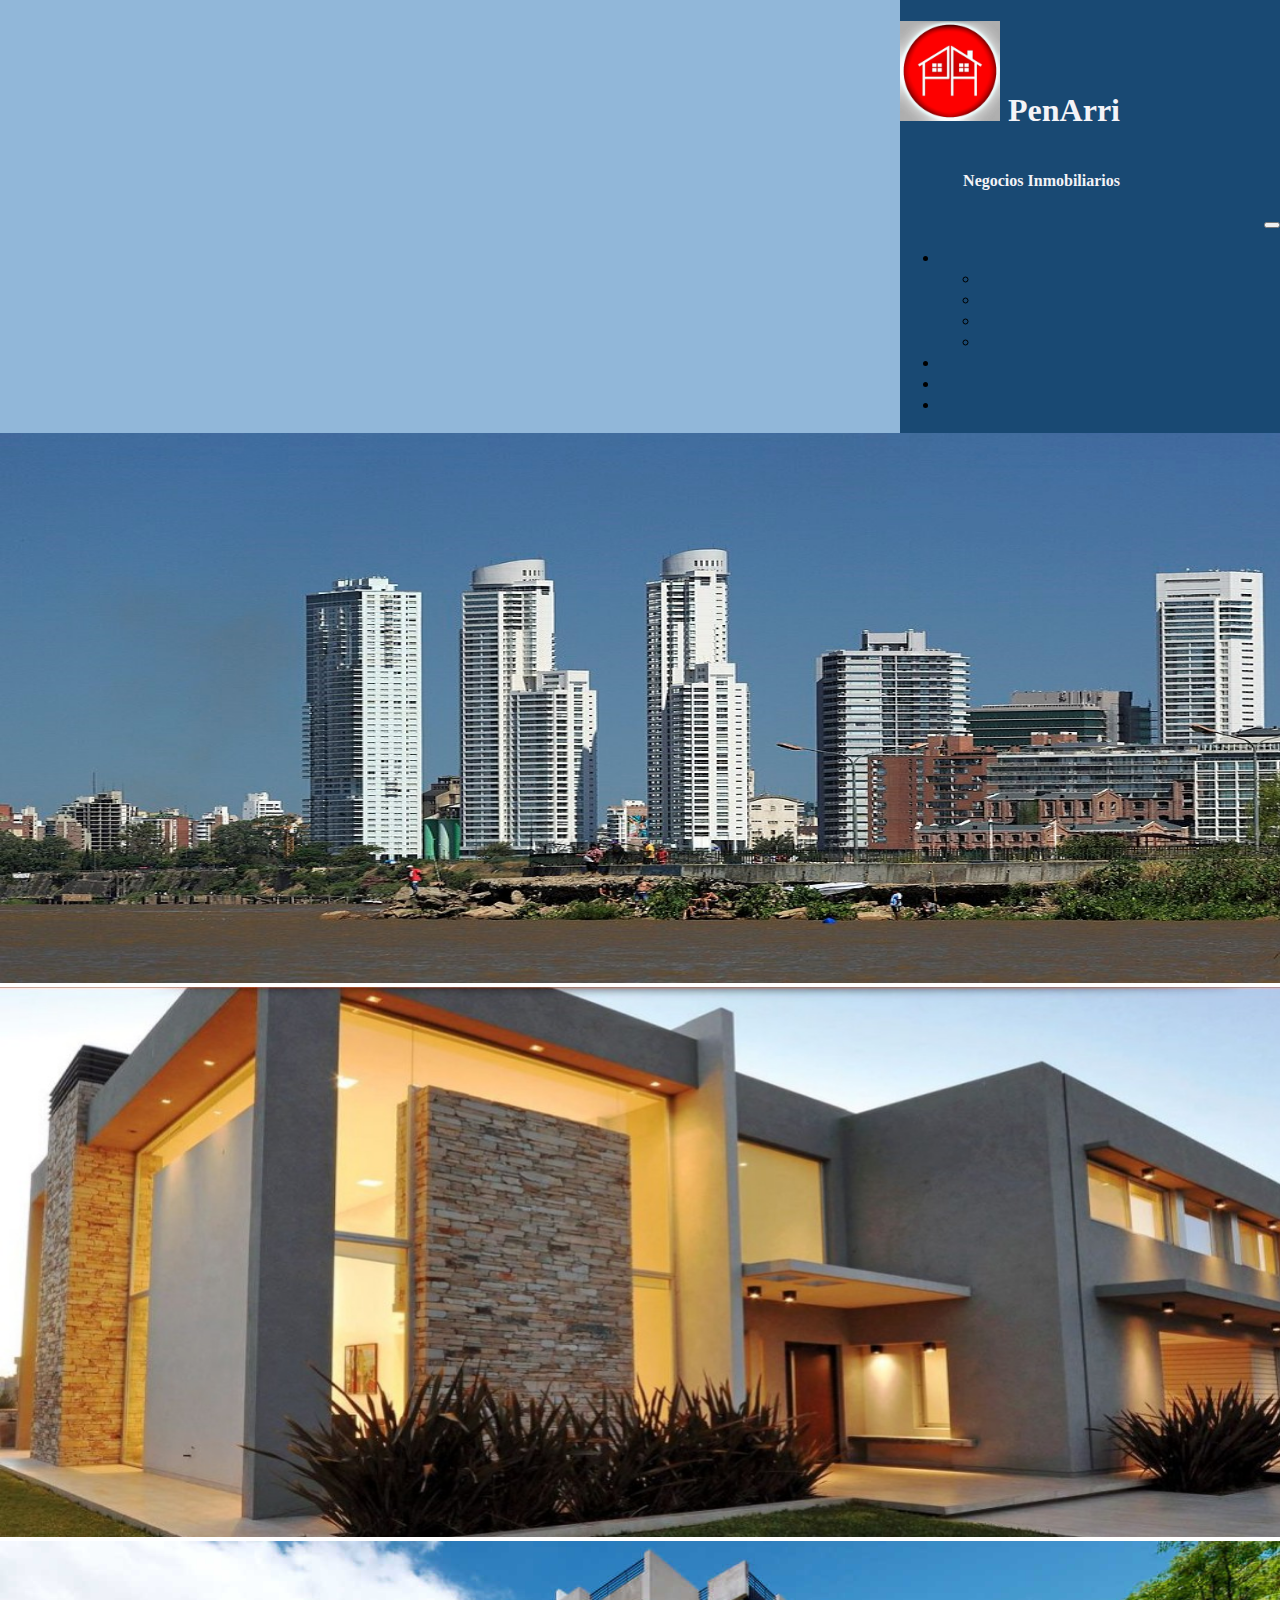
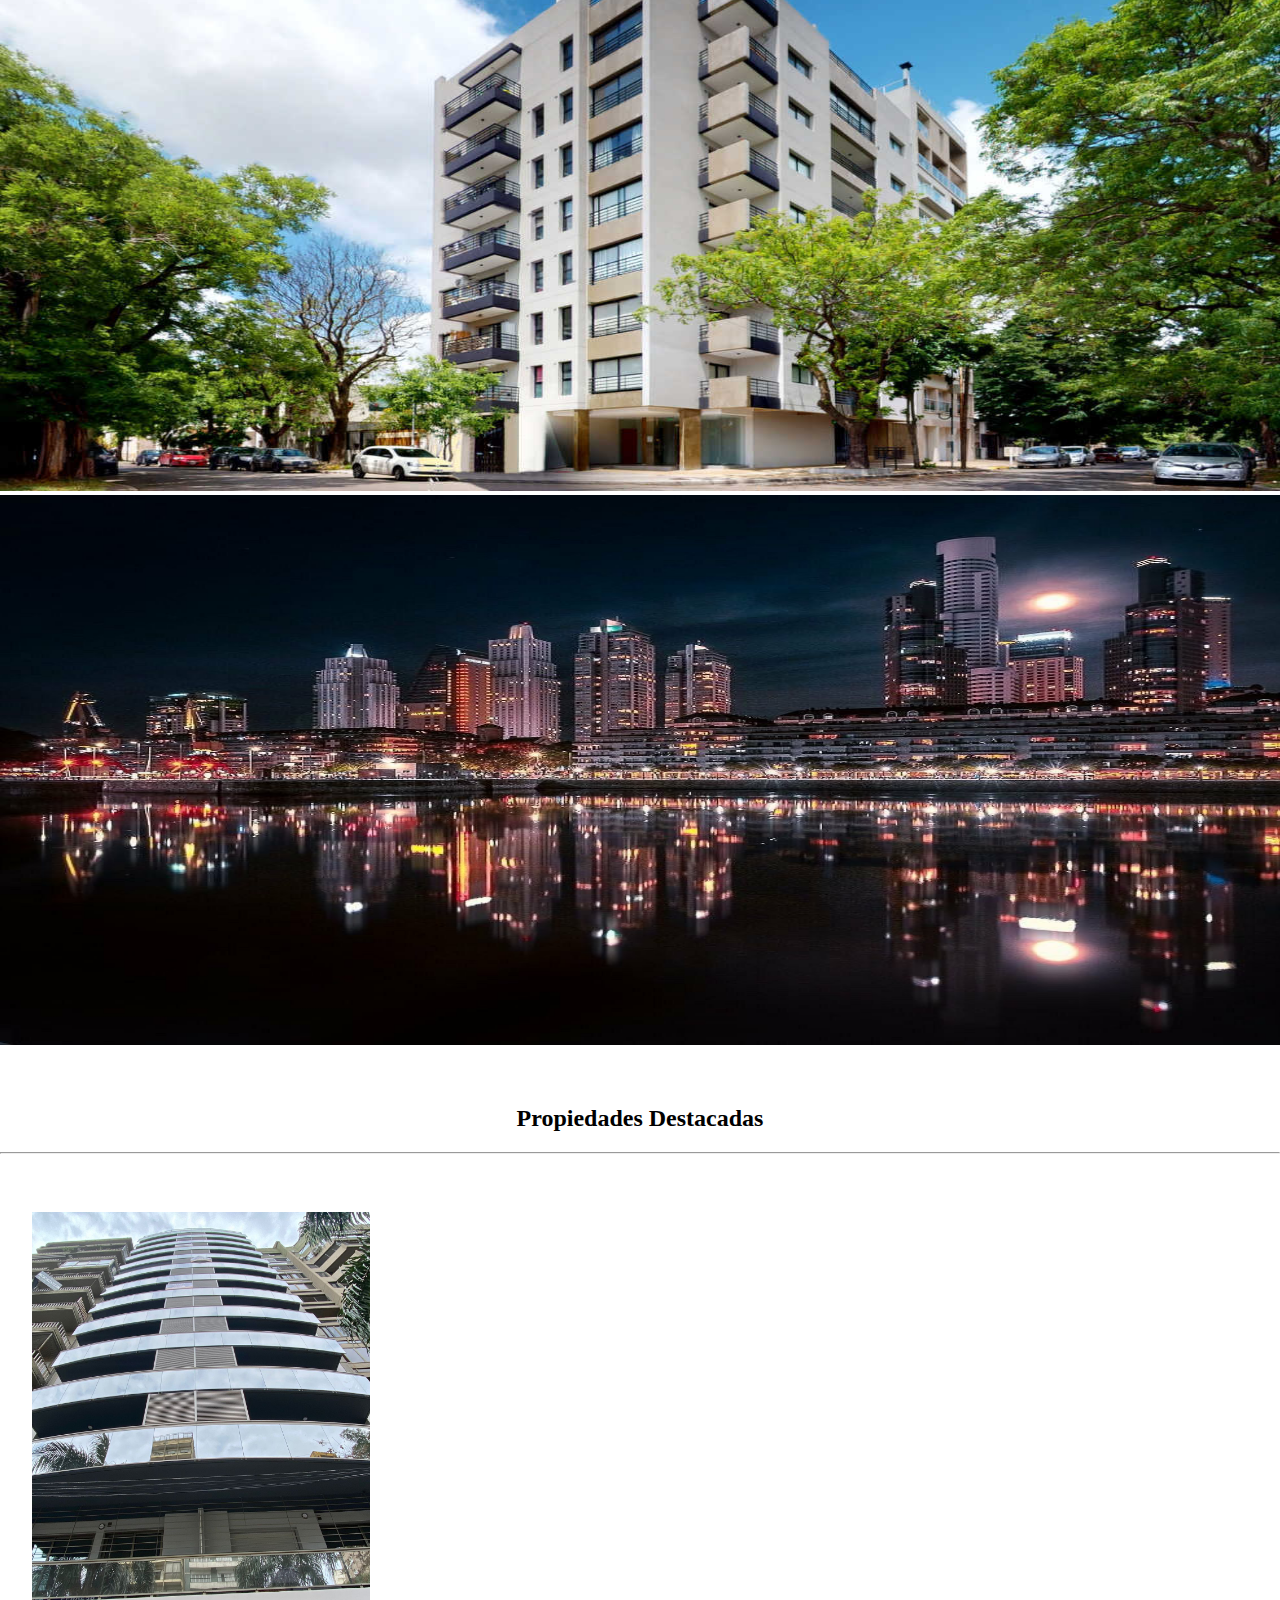
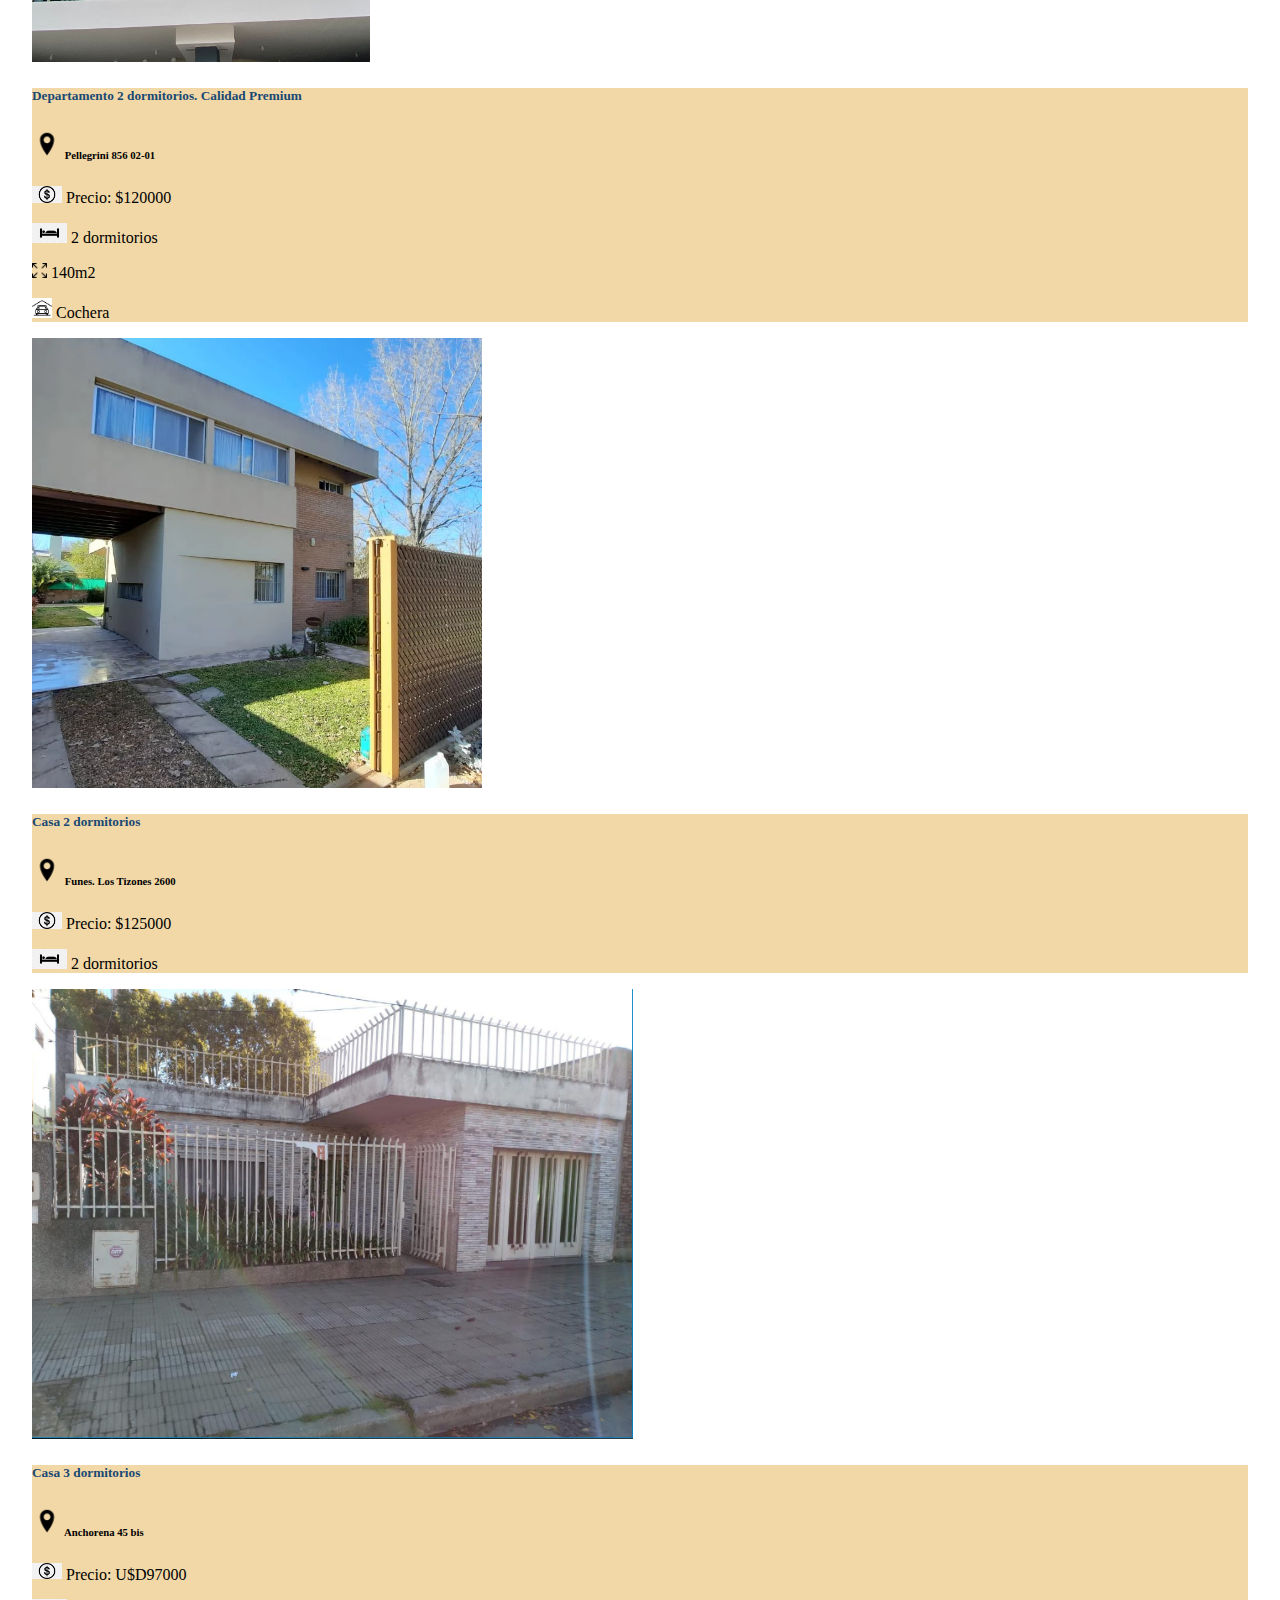
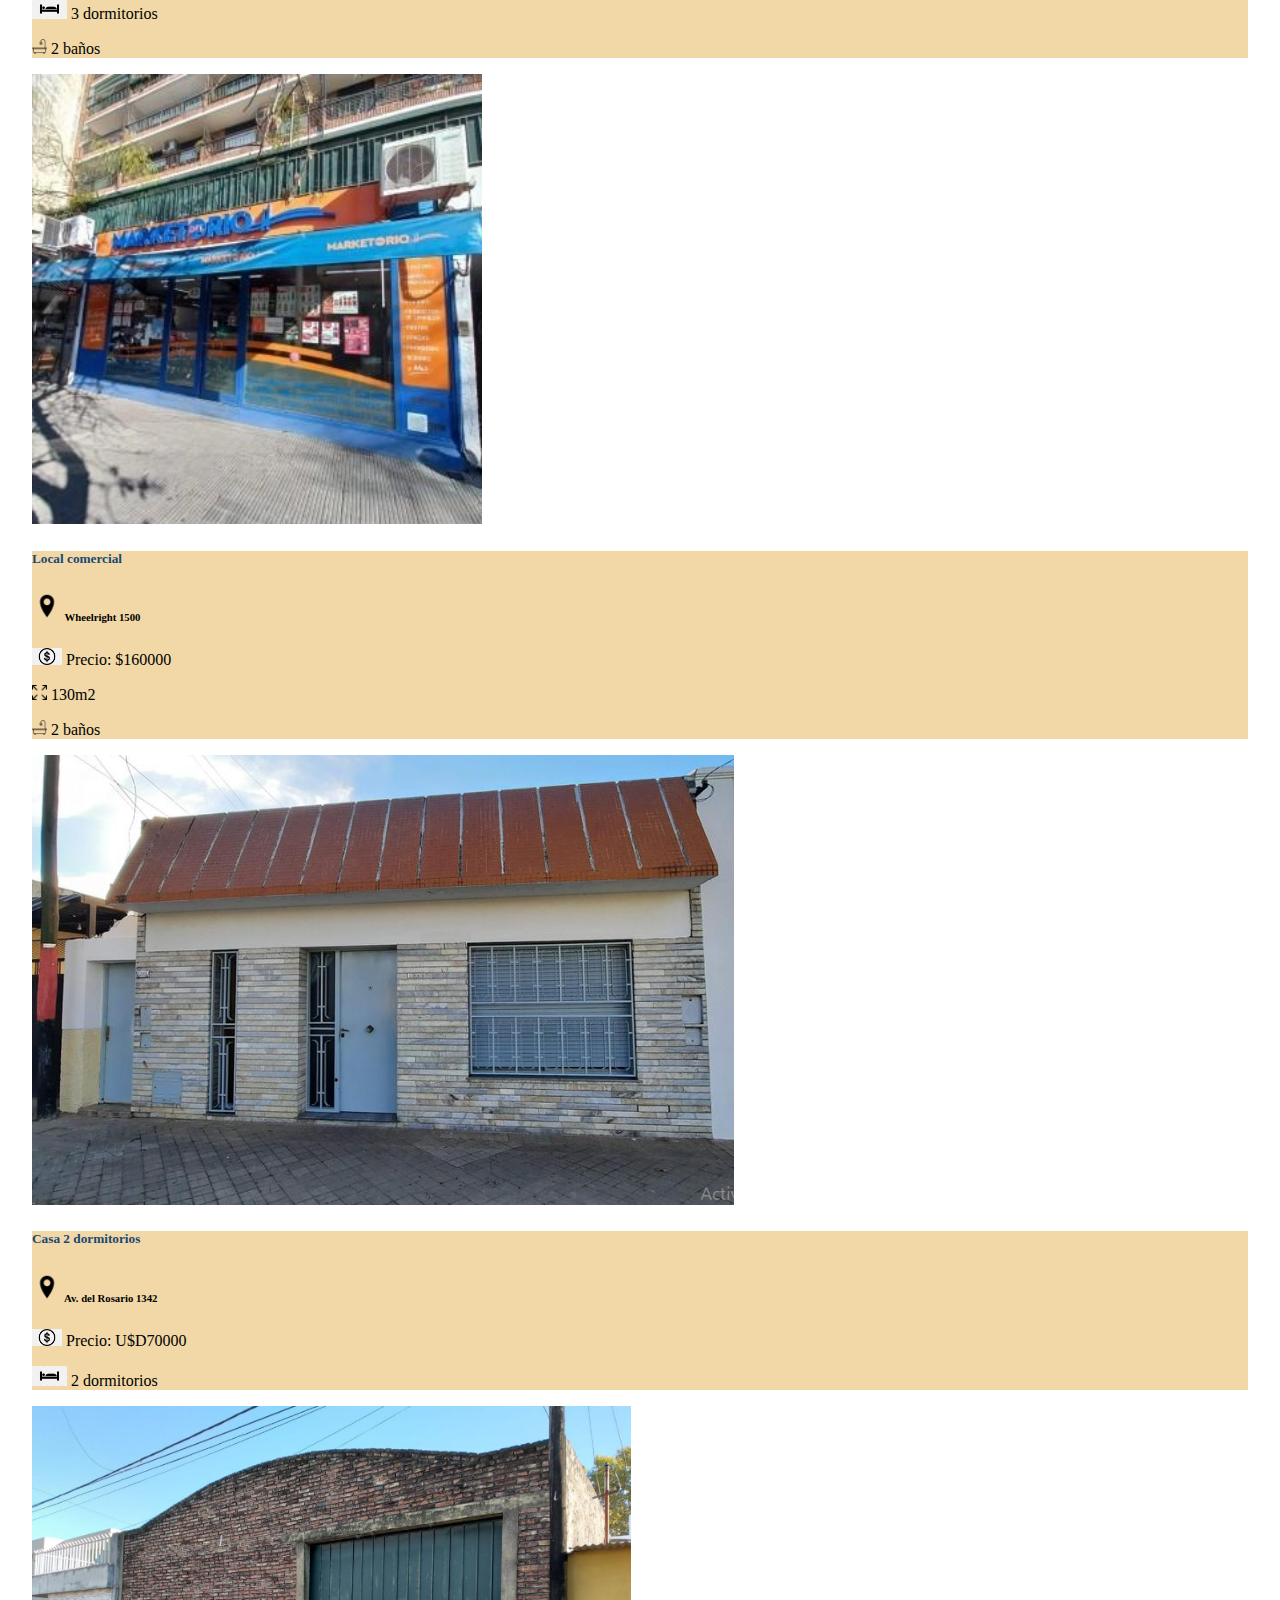
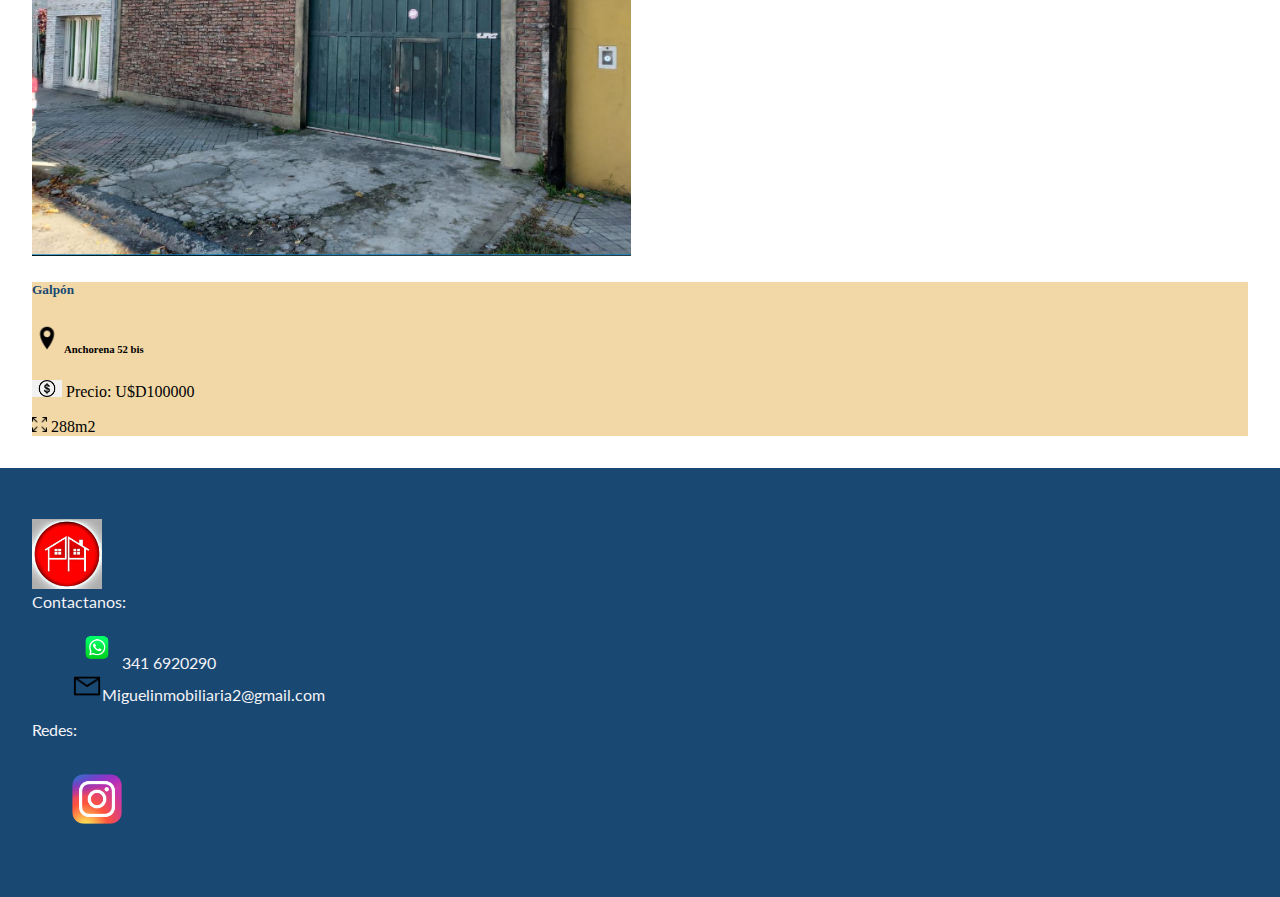
<file: index.html>
<!DOCTYPE html>
<html lang="en">
<head>
    <meta charset="UTF-8">
    <meta http-equiv="X-UA-Compatible" content="IE=edge">
    <meta name="viewport" content="width=device-width, initial-scale=1.0">
    <title>PenArri | Negocios Inmobiliarios</title>
    <!--link a la hoja de estilos-->
    <link href="https://cdn.jsdelivr.net/npm/bootstrap@5.2.0-beta1/dist/css/bootstrap.min.css" rel="stylesheet" integrity="sha384-0evHe/X+R7YkIZDRvuzKMRqM+OrBnVFBL6DOitfPri4tjfHxaWutUpFmBp4vmVor" crossorigin="anonymous">
    <!--link a estilo propio-->
    <link rel="stylesheet" href="estilo.css">
    <!--Google fonts-->
    <link rel="preconnect" href="https://fonts.googleapis.com">
<link rel="preconnect" href="https://fonts.gstatic.com" crossorigin>
<link href="https://fonts.googleapis.com/css2?family=Lato:wght@400;900&family=Oxygen&family=Poppins:wght@300;400&family=Roboto&family=Roboto+Flex:opsz,wght@8..144,300&display=swap" rel="stylesheet">
</head>
<body>
    <header>
        
        <nav class="navbar navbar-expand-lg bg-light">
            <div class="container-fluid">
              <a class="navbar-brand" href="#"><h1><img src="./Imagenes/Logo.jpeg" alt="Logo" width="100px"> PenArri</h1>
                <h4>Negocios Inmobiliarios</h4></a>
              <button class="navbar-toggler" type="button" data-bs-toggle="collapse" data-bs-target="#navbarNavDropdown" aria-controls="navbarNavDropdown" aria-expanded="false" aria-label="Toggle navigation">
                <span class="navbar-toggler-icon"></span>
              </button>
              <div class="collapse navbar-collapse" id="navbarNavDropdown">
                <ul class="navbar-nav">
                  <li class="nav-item dropdown">
                    <a class="nav-link dropdown-toggle" href="#" id="navbarDropdownMenuLink" role="button" data-bs-toggle="dropdown" aria-expanded="false">
                      Propiedades
                    </a>
                    <ul class="dropdown-menu" aria-labelledby="navbarDropdownMenuLink">
                      <li><a class="dropdown-item" href="#">Alquiler</a></li>
                      <li><a class="dropdown-item" href="#">Compra</a></li>
                      <li><a class="dropdown-item" href="#">Venta</a></li>
                      <li><a class="dropdown-item" href="#">Tasaciones</a></li>
                    </ul>
                  </li>
                  <li class="nav-item">
                    <a class="nav-link active" aria-current="page" href="#">Home</a>
                  </li>
                  <li class="nav-item">
                    <a class="nav-link" href="#">Contacto</a>
                  </li>
                  <li class="nav-item">
                    <a class="nav-link" href="#">Sobre Nosotros</a>
                  </li>
                </ul>
              </div>
            </div>
          </nav>
    </header>
    <main>
      <div id="carouselExampleSlidesOnly" class="carousel slide" data-bs-ride="carousel">
        <div class="carousel-inner">
          <div class="carousel-item active">
            <img src="./Imagenes/portada77.jpg" class="d-block w-100" alt="portada1" width="1400px" height="550px">
          </div>
          <div class="carousel-item">
            <img src="./Imagenes/portada3.jpg" class="d-block w-100" alt="portada2" width="1400px" height="550px">
          </div>
          <div class="carousel-item">
            <img src="./Imagenes/portada4.jpg" class="d-block w-100" alt="portada3" width="1400px" height="550px">
          </div>
          <div class="carousel-item">
            <img src="./Imagenes/portada6.jpg" class="d-block w-100" alt="portada4" width="1400px" height="550px">
          </div>
        </div>
      </div><br><br>
      <h2>Propiedades Destacadas</h2><hr><br>

      <div class="row row-cols-1 row-cols-md-3 g-4">
        <div class="col">
          <div class="card h-100">
            <a href="pellegrini.html"><img src="./Imagenes/Pellegrini 15.jpg" class="card-img-top" alt="Edificio Pellegrini" height="450px"></a>
            
            <div class="card-body">
              <a href="pellegrini.html"><h5 class="card-title">Departamento 2 dormitorios. Calidad Premium</h5></a>
              <h6><img src="./Imagenes/icono ubicacion.png" alt="icono ubicacion" width="30px"> Pellegrini 856 02-01</h6>
              <p class="card-text"><img src="./Imagenes/icono precio.png" alt="icono precio" width="30px"> Precio: $120000</p>
              <p class="card-text"><img src="./Imagenes/icono dormitorio.png" alt="icono dormitorio" width="35px"> 2 dormitorios</p>
              <p class="card-text"><img src="./Imagenes/icono tamaño.png" alt="icono tamaño" width="15px"> 140m2</p>
              <p class="card-text"><img src="./Imagenes/icono cochera.png" alt="icono cochera" width="20px"> Cochera</p>
            </div>
          </div>
        </div>
        <div class="col">
          <div class="card h-100">
            <a href="funes.html"><img src="./Imagenes/Funes 1.jpg" class="card-img-top" alt="Funes" height="450px"></a>
            <div class="card-body">
              <a href="funes.html"><h5 class="card-title">Casa 2 dormitorios</h5></a>
              <h6><img src="./Imagenes/icono ubicacion.png" alt="icono ubicacion" width="30px"> Funes. Los Tizones 2600</h6>
              <p class="card-text"><img src="./Imagenes/icono precio.png" alt="icono precio" width="30px"> Precio: $125000</p>
              <p class="card-text"><img src="./Imagenes/icono dormitorio.png" alt="icono dormitorio" width="35px"> 2 dormitorios</p>
            </div>
          </div>
        </div>
        <div class="col">
          <div class="card h-100">
            <a href="anchorena45.html"><img src="./Imagenes/Anchorena 45 1.png" class="card-img-top" alt="Anchorena 45" height="450px"></a>
            
            <div class="card-body">
              <a href="anchorena45.html"><h5 class="card-title">Casa 3 dormitorios</h5></a>
              <h6><img src="./Imagenes/icono ubicacion.png" alt="icono ubicacion" width="30px"> Anchorena 45 bis</h6>
              <p class="card-text"><img src="./Imagenes/icono precio.png" alt="icono precio" width="30px"> Precio: U$D97000</p>
              <p class="card-text"><img src="./Imagenes/icono dormitorio.png" alt="icono dormitorio" width="35px"> 3 dormitorios</p>
              <p class="card-text"><img src="./Imagenes/icono baño.png" alt="icono baño" width="15px"> 2 baños</p>
            </div>
          </div>
        </div>
        <div class="col">
          <div class="card h-100">
            <a href="wheelright.html"><img src="./Imagenes/Wheelright 1500 1.jpg" class="card-img-top" alt="Local Wheelright" height="450px"></a>
            <div class="card-body">
              <a href="wheelright.html"><h5 class="card-title">Local comercial</h5></a>
              <h6><img src="./Imagenes/icono ubicacion.png" alt="icono ubicacion" width="30px"> Wheelright 1500</h6>
              <p class="card-text"><img src="./Imagenes/icono precio.png" alt="icono precio" width="30px"> Precio: $160000</p>
              <p class="card-text"><img src="./Imagenes/icono tamaño.png" alt="icono tamaño" width="15px"> 130m2</p>
              <p class="card-text"><img src="./Imagenes/icono baño.png" alt="icono baño" width="15px"> 2 baños</p>
            </div>
          </div>
        </div>
        <div class="col">
          <div class="card h-100">
            <a href="avdelrosario.html"><img src="./Imagenes/Av del Rosario 10.png" class="card-img-top" alt="Casa Av del Rosario" height="450px"></a>
            <div class="card-body">
              <a href="avdelrosario.html"><h5 class="card-title">Casa 2 dormitorios</h5></a>
              <h6><img src="./Imagenes/icono ubicacion.png" alt="icono ubicacion" width="30px"> Av. del Rosario 1342</h6>
              <p class="card-text"><img src="./Imagenes/icono precio.png" alt="icono precio" width="30px"> Precio: U$D70000</p>
              <p class="card-text"><img src="./Imagenes/icono dormitorio.png" alt="icono dormitorio" width="35px"> 2 dormitorios</p>
            </div>
          </div>
        </div>
        <div class="col">
          <div class="card h-100">
            <a href="anchorena55.html"><img src="./Imagenes/Anchorena 55 1.png" class="card-img-top" alt="Galpon Anchorena" height="450px"></a>
            <div class="card-body">
              <a href="anchorena55.html"><h5 class="card-title">Galpón</h5></a>
              <h6><img src="./Imagenes/icono ubicacion.png" alt="icono ubicacion" width="30px"> Anchorena 52 bis</h6>
              <p class="card-text"><img src="./Imagenes/icono precio.png" alt="icono precio" width="30px"> Precio: U$D100000</p>
              <p class="card-text"><img src="./Imagenes/icono tamaño.png" alt="icono tamaño" width="15px"> 288m2</p>
            </div>
          </div>
        </div>
      </div>
    </main>
    <footer><br>
      <div class="container text-center">
        <div class="row align-items-start">
          <div class="col">
            <img src="./Imagenes/Logo.jpeg" alt="logo" width="70px">
          </div>
          <div class="col">
            Contactanos:
            <ul class="lista">
              <li class="listas"><img src="./Imagenes/icono whatsapp.png" alt="icono whatsapp" width="50px">341 6920290</li>
              <li class="listas"><img src="./Imagenes/icono mail.png" alt="icono mail" width="30px">Miguelinmobiliaria2@gmail.com</li>
            </ul>
          </div>
          <div class="col">
            Redes:
            <ul class="lista">
              <br><li class="listas"><a href="https://www.instagram.com/penarri.ni/" target="_blank"><img src="./Imagenes/Instagram_logo_2016.svg.webp" alt="icono instagram" width="50px"></a></li>
            </ul>
          </div>
        </div><br><br>

    </footer>

    <script src="https://cdn.jsdelivr.net/npm/bootstrap@5.2.0-beta1/dist/js/bootstrap.bundle.min.js" integrity="sha384-pprn3073KE6tl6bjs2QrFaJGz5/SUsLqktiwsUTF55Jfv3qYSDhgCecCxMW52nD2" crossorigin="anonymous"></script>
</body>
</html>
</file>
<file: estilo.css>
body{
    margin: 0;
    padding: 0;
    box-sizing: border-box;

}
header{
    background-color: #91B7D9;
    box-shadow: 10px 5px 10px #adadad;
}
.container-fluid{
    background-color: #194973;
}
.navbar{
    text-align: right;
    display: flex;
    flex-direction: row-reverse;
    --bs-navbar-color: #f4f3f7;
    --bs-navbar-active-color: #91B7D9;
    --bs-navbar-hover-color: #F2D8A7;
}
h1{
    color: #f4f3f7;
}

h4{
    color: #f4f3f7;
}

.navbar-brand{
    display: flex;
    flex-wrap: wrap;
    flex-direction: column;
    margin-right: 10rem;
}
.navbar-nav{
    text-align: right;
    font-size: large;
    
}
.navbar-collapse{
    align-items: center;
    justify-content: space-around;
}

.portada{
    background-image: url(./Imagenes/portada2.jpg);
    background-size: cover;
}

h2{
    text-align: center;
}

a{
    color: #194973;
    text-decoration: none;
}
a:hover{
    color: #4B7BA6;
}
.card-body{
    background-color: #F2D8A7;
}
.card{
    --bs-card-border-radius: 1rem;
    --bs-card-box-shadow: 5px #B6DBF2;
}
.row{
    margin: 2rem;
}
.listas{
    list-style-type: none;
}
footer{
    background-color: #194973;
    color: #f4f3f7;
    font-family: 'Lato', sans-serif;
}
.col{
    text-align: start;
}
</file>
